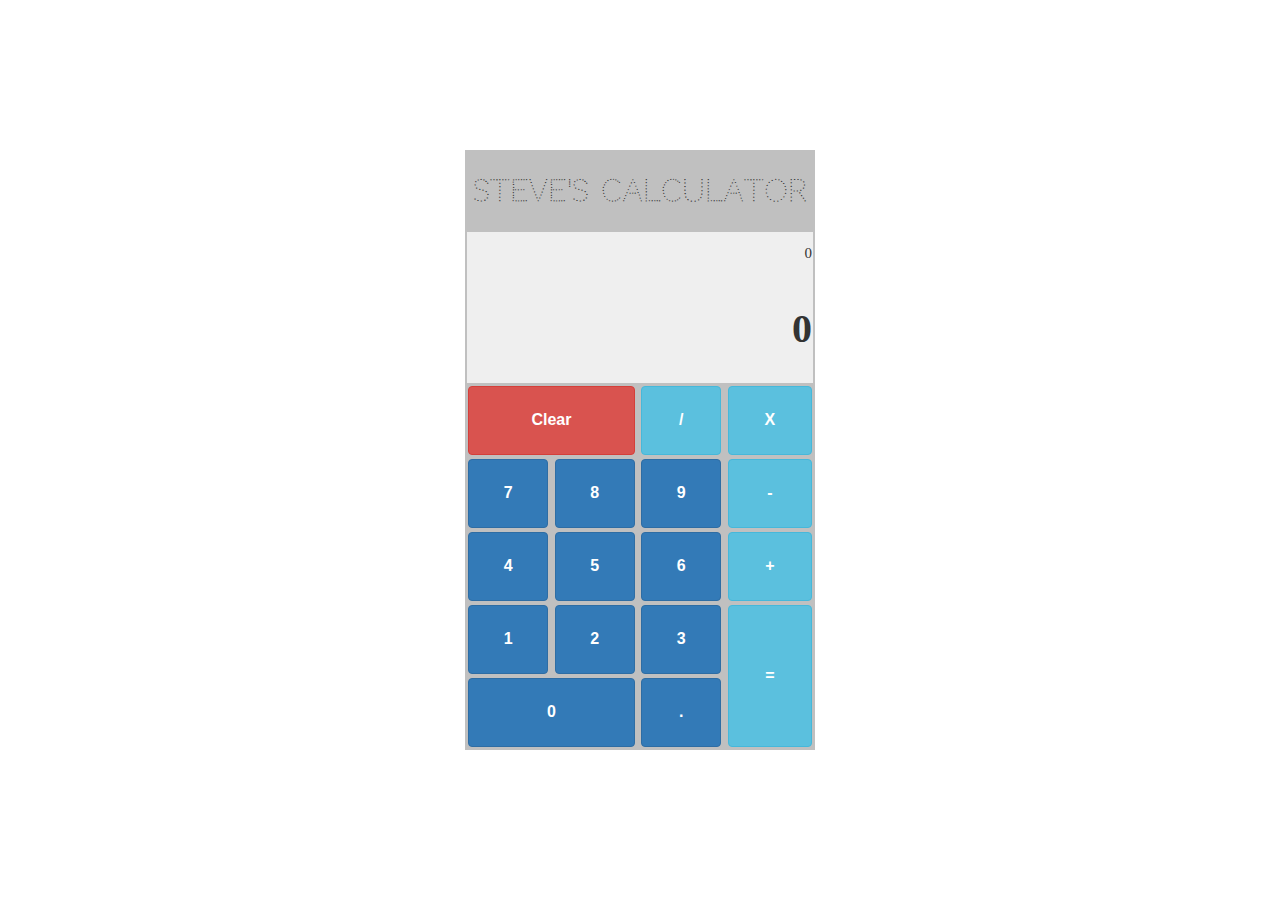
<file: Projects/Calculator/index.html>
<!DOCTYPE html>
<html >
  <head>
    <meta charset="UTF-8">
    <title>FCC Javascript Calculator</title>
    <link href='https://fonts.googleapis.com/css?family=Codystar' rel='stylesheet' type='text/css'>
    
    
    <link rel='stylesheet prefetch' href='https://maxcdn.bootstrapcdn.com/bootstrap/3.3.6/css/bootstrap.min.css'>

        <link rel="stylesheet" href="css/style.css">

    
    
    
  </head>

  <body>

    <div class="centered">
<table class="tg">
  
  <tr>
    <td class="tg-cha4" rowspan="10"></td>
    <td class="tg-943m" colspan="7"><div class="title">Steve's Calculator</div></td>
    <td class="tg-yvo5" rowspan="10"></td>
  </tr>
  
  <tr>
    <td class="tg-9vst" colspan="7"><div id="history" class="history"></div></td>
  </tr>
  <tr>
    <td class="tg-9vst" colspan="7"><div id="input" class="input"></div></td>
  </tr>
  <tr class="space">
    <td class="tg-yvo5"></td>
    <td class="tg-yvo5"></td>
    <td class="tg-yvo5"></td>
    <td class="tg-yvo5"></td>
    <td class="tg-yvo5"></td>
    <td class="tg-yvo5"></td>
    <td class="tg-yvo5"></td>
  </tr>
  <tr>
    <td class="tg-yvo5" colspan="3"><button id="clear" class="btn btn-danger clear">Clear</button></td>
    <td class="tg-yvo5" rowspan="6"></td>
    <td class="tg-yvo5"><button class="btn btn-info" id ="divide">/</button></td>
    <td class="tg-yvo5"></td>
    <td class="tg-yvo5"><button class="btn btn-info" id="multiply">X</button></td>
  </tr>
  <tr class="space">
    <td class="tg-yvo5"></td>
    <td class="tg-yvo5" rowspan="3"></td>
    <td class="tg-yvo5"></td>
    <td class="tg-yvo5"></td>
    <td class="tg-yvo5"></td>
    <td class="tg-yvo5"></td>
  </tr>
  <tr>
    <td class="tg-yvo5"><button class="btn btn-primary" id="d7">7</button></td>
    <td class="tg-yvo5"><button class="btn btn-primary" id="d8">8</button></td>
    <td class="tg-yvo5"><button class="btn btn-primary" id="d9">9</button></td>
    <td class="tg-yvo5"></td>
    <td class="tg-yvo5"><button class="btn btn-info" id="subtract">-</button></td>
  </tr>
  <tr class="space">
    <td class="tg-yvo5"></td>
    <td class="tg-yvo5"></td>
    <td class="tg-yvo5"></td>
    <td class="tg-yvo5"></td>
    <td class="tg-yvo5"></td>
  </tr>
  <tr>
    <td class="tg-yvo5"><button class="btn btn-primary" id="d4">4</button></td>
    <td class="tg-yvo5"></td>
    <td class="tg-yvo5"><button class="btn btn-primary" id="d5">5</button></td>
    <td class="tg-yvo5"><button class="btn btn-primary" id="d6">6</button></td>
    <td class="tg-yvo5"></td>
    <td class="tg-yvo5"><button class="btn btn-info" id="add">+</button></td>
  </tr>
  <tr class="space">
    <td class="tg-yvo5"></td>
    <td class="tg-yvo5"></td>
    <td class="tg-yvo5"></td>
    <td class="tg-yvo5"></td>
    <td class="tg-yvo5"></td>
    <td class="tg-yvo5"></td>
  </tr>
  <tr>
    <td class="tg-yvo5"></td>
    <td class="tg-yvo5"><button class="btn btn-primary" id="d1">1</button></td>
    <td class="tg-yvo5"></td>
    <td class="tg-yvo5"><button class="btn btn-primary" id="d2">2</button></td>
    <td class="tg-yvo5"></td>
    <td class="tg-yvo5"><button class="btn btn-primary" id="d3">3</button></td>
    <td class="tg-yvo5"></td>
    <td class="tg-yvo5" rowspan="3"><button class="btn btn-info" id="equal">=</button></td>
    <td class="tg-yvo5"></td>
  </tr>
  <tr class="space">
    <td class="tg-yvo5"></td>
    <td class="tg-yvo5"></td>
    <td class="tg-yvo5"></td>
    <td class="tg-yvo5"></td>
    <td class="tg-yvo5"></td>
    <td class="tg-yvo5"></td>
    <td class="tg-yvo5"></td>
    <td class="tg-yvo5"></td>
    
  </tr>
  <tr>
    
    <td class="tg-yvo5"></td>
    <td class="tg-yvo5" colspan="3"><button class="btn btn-primary" id="d0">0</button></td>
    <td class="tg-yvo5"></td>
    <td class="tg-yvo5"><button class="btn btn-primary" id="decimal">.</button></td>
    <td class="tg-yvo5"></td>
    <td class="tg-yvo5"></td>
  </tr>
  <tr class="space">
    <td class="tg-yvo5"></td>
    <td class="tg-yvo5"></td>
    <td class="tg-yvo5"></td>
    <td class="tg-yvo5"></td>
    <td class="tg-yvo5"></td>
    <td class="tg-yvo5"></td>
    <td class="tg-yvo5"></td>
    <td class="tg-yvo5"></td>
    <td class="tg-yvo5"></td>
  </tr>
</table>
</div>
    <script src='https://code.jquery.com/jquery-2.2.4.min.js'></script>

        <script src="js/index.js"></script>

    
    
    
  </body>
</html>
</file>
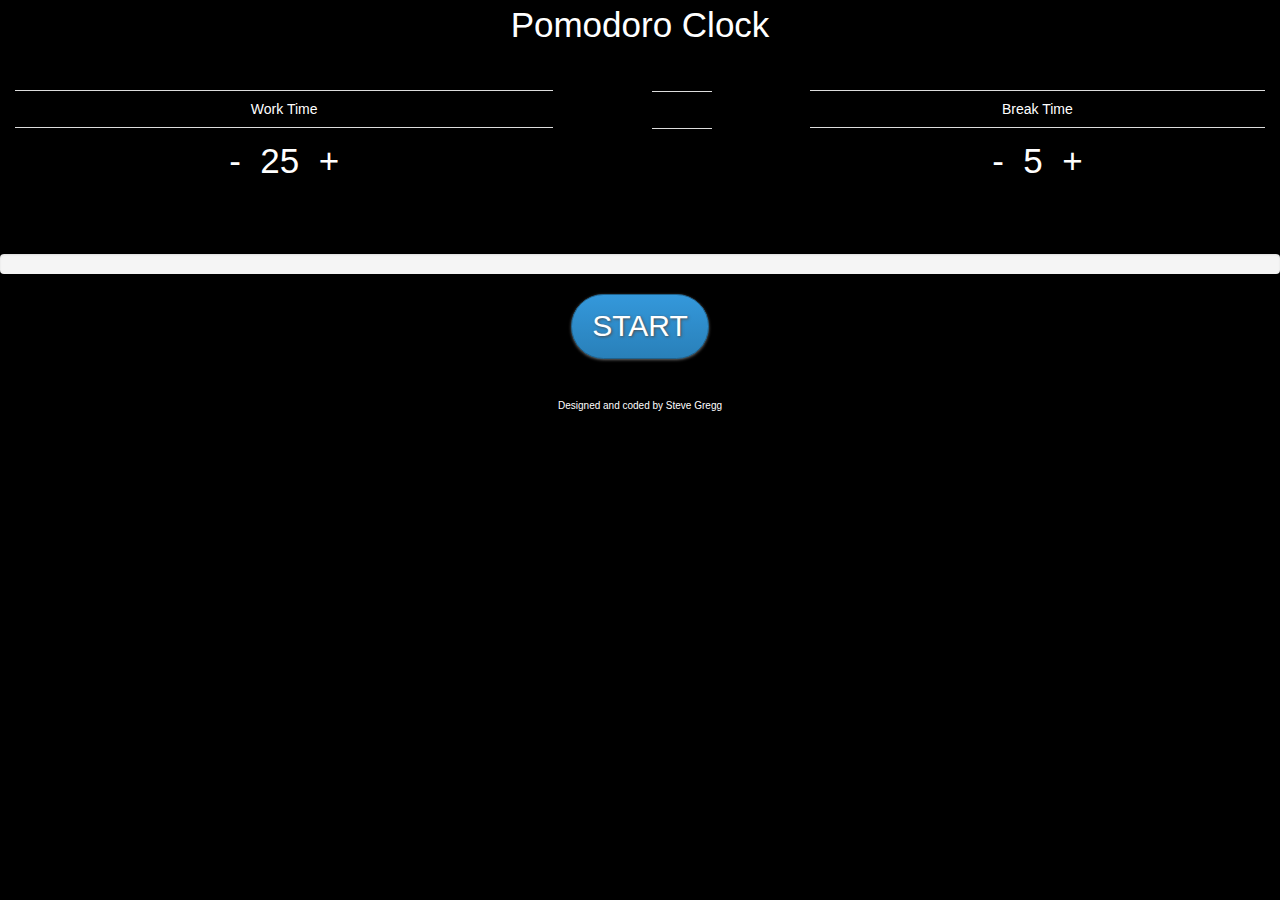
<file: Projects/Pomodoro-Clock/index.html>
<!DOCTYPE html>
<html >
  <head>
    <meta charset="UTF-8">
    <title>Pomodoro Clock</title>
    <link href="//maxcdn.bootstrapcdn.com/bootstrap/3.2.0/css/bootstrap.min.css" rel="stylesheet">
    
    
    
        <link rel="stylesheet" href="css/style.css">

    
    
    
  </head>

  <body>

    <div class="container-fluid">
  <div class="row title">
    Pomodoro Clock
  </div>
  <!-- end row -->

  <div class="row">&nbsp;
  </div>
  <!-- end row -->

  <div class="row">&nbsp;
  </div>
  <!-- end row -->


  <table width="100%" class="table timer-table">
    <tr>
      <td>Work Time</td>
      <td class="time-space"></td>
      <td>Break Time</td>
    </tr>
    <tr class="timer-text">
      <td>
        <span id="session-down">-&nbsp;</span>
        <span id="session-time"></span>
        <span id="session-up">&nbsp;+</span></td>
      <td class="time-space"></td>
      <td>
        <span id="break-down">-&nbsp;</span>
        <span id="break-time"></span>
        <span id="break-up">&nbsp;+</span>
      </td>
    </tr>
  </table>
  <div class="row">&nbsp;
  </div>
  <!-- end row -->
  <div class="row text-center" id="identifier"></div>
  <div class="row">&nbsp;
    <div class="progress">
      <div class="progress-bar progress-bar-striped active" role="progressbar" id="progressbar" style="width:0%">
        <span id="timer"></span>
        <span id="progBarTimer"></span>
      </div>
    </div>
  </div>
  <!-- end row -->
  <div class="row text-center">
    <button class="timer-btn">START</button>
  </div>
  <!-- end row -->
  </br></br>
  <div class="row footer text-center">Designed and coded by Steve Gregg</div>
  
</div>
    <script src='https://code.jquery.com/jquery-2.2.4.min.js'></script>
<script src='https://tristanagregg.net/codepen/pomodoro/sound.js'></script>
<script src='https://tristanagregg.net/codepen/pomodoro/jquerytimer.js'></script>

        <script src="js/index.js"></script>

    
    
    
  </body>
</html>
</file>
<file: Projects/Calculator/css/style.css>
@font-face {
	font-family: 'LCD';
	src: url('https://tristanagregg.net/codepen/calc/font/LCDBOLD.ttf');
 
}

.centered {
  border: 0px solid black;
  background: #ffffff;
  width: 350px;
  height: 600px;
  position: absolute;
  top: 50%;
  left: 50%;
  transform: translate(-50%, -50%);
}

.clear {
  font-size: 18px;
}

button {
  width:100%;
  height:100%;
}

.title {
  font-family: 'Codystar', cursive;
  font-size: 30px;
}

.space {
  height: 1px;
}

.history {
  font-family: 'LCD';
  font-size: 15px;
  vertical-align: text-top;
}

.input {
  font-family: 'LCD';
  font-size: 40px;
  font-weight: bold;
  vertical-align: center;
}

.btn {
  font-weight:bold;
  font-size:16px;
}

.tg  {
  width: 350px;
  height: 600px;
  border-collapse:collapse;
  border-spacing:0;
}

.tg td {
  font-family:Arial, sans-serif;
  font-size:14px;
  padding:1px 1px;
  border-style:solid;
  border-width:0px;
  overflow:hidden;
  word-break:normal;
}

.tg th {
  font-family:Arial, sans-serif;
  font-size:14px;
  font-weight:normal;
  padding:1px 1px;
  border-style:solid;
  border-width:1px;
  overflow:hidden;
  word-break:normal;
}
.tg .tg-cha4 {
  background-color:#c0c0c0;
}
.tg .tg-yvo5 {
  background-color:#c0c0c0;
  vertical-align:middle;
}
.tg .tg-943m {
  background-color:#c0c0c0;
  text-align:center
}
.tg .tg-9vst {
  background-color:#efefef;
  text-align:right
}
</file>
<file: Projects/Pomodoro-Clock/css/style.css>
body {
  background: black;
  color: white;
}

#timer{
  font-size: 18px;
}

.timer-table {
  text-align: center;
  margin-left: auto;
  margin-right: auto;
}

.timer-text {
  cursor: pointer;
  text-align: center;
  font-size: 35px;
}

.time-space {
  width: 60px;
  display: inline-block;
}

.title {
  text-align: center;
  font-size: 35px;
}

#identifier {
  font-size: 25px;
}

.footer {
  font-size: 10px;
}

.timer-btn {
  background: #3498db;
  background-image: -webkit-linear-gradient(top, #3498db, #2980b9);
  background-image: -moz-linear-gradient(top, #3498db, #2980b9);
  background-image: -ms-linear-gradient(top, #3498db, #2980b9);
  background-image: -o-linear-gradient(top, #3498db, #2980b9);
  background-image: linear-gradient(to bottom, #3498db, #2980b9);
  -webkit-border-radius: 60;
  -moz-border-radius: 60;
  border-radius: 60px;
  text-shadow: 1px 1px 3px #4d4c4d;
  -webkit-box-shadow: 0px 1px 3px #666666;
  -moz-box-shadow: 0px 1px 3px #666666;
  box-shadow: 0px 1px 3px #666666;
  font-family: Arial;
  color: #ffffff;
  font-size: 30px;
  padding: 10px 20px 10px 20px;
  border: solid #1f628d 1px;
  text-decoration: none;
}

.timer-btn:hover {
  background: #3cb0fd;
  background-image: -webkit-linear-gradient(top, #3cb0fd, #3498db);
  background-image: -moz-linear-gradient(top, #3cb0fd, #3498db);
  background-image: -ms-linear-gradient(top, #3cb0fd, #3498db);
  background-image: -o-linear-gradient(top, #3cb0fd, #3498db);
  background-image: linear-gradient(to bottom, #3cb0fd, #3498db);
  text-decoration: none;
}
</file>
